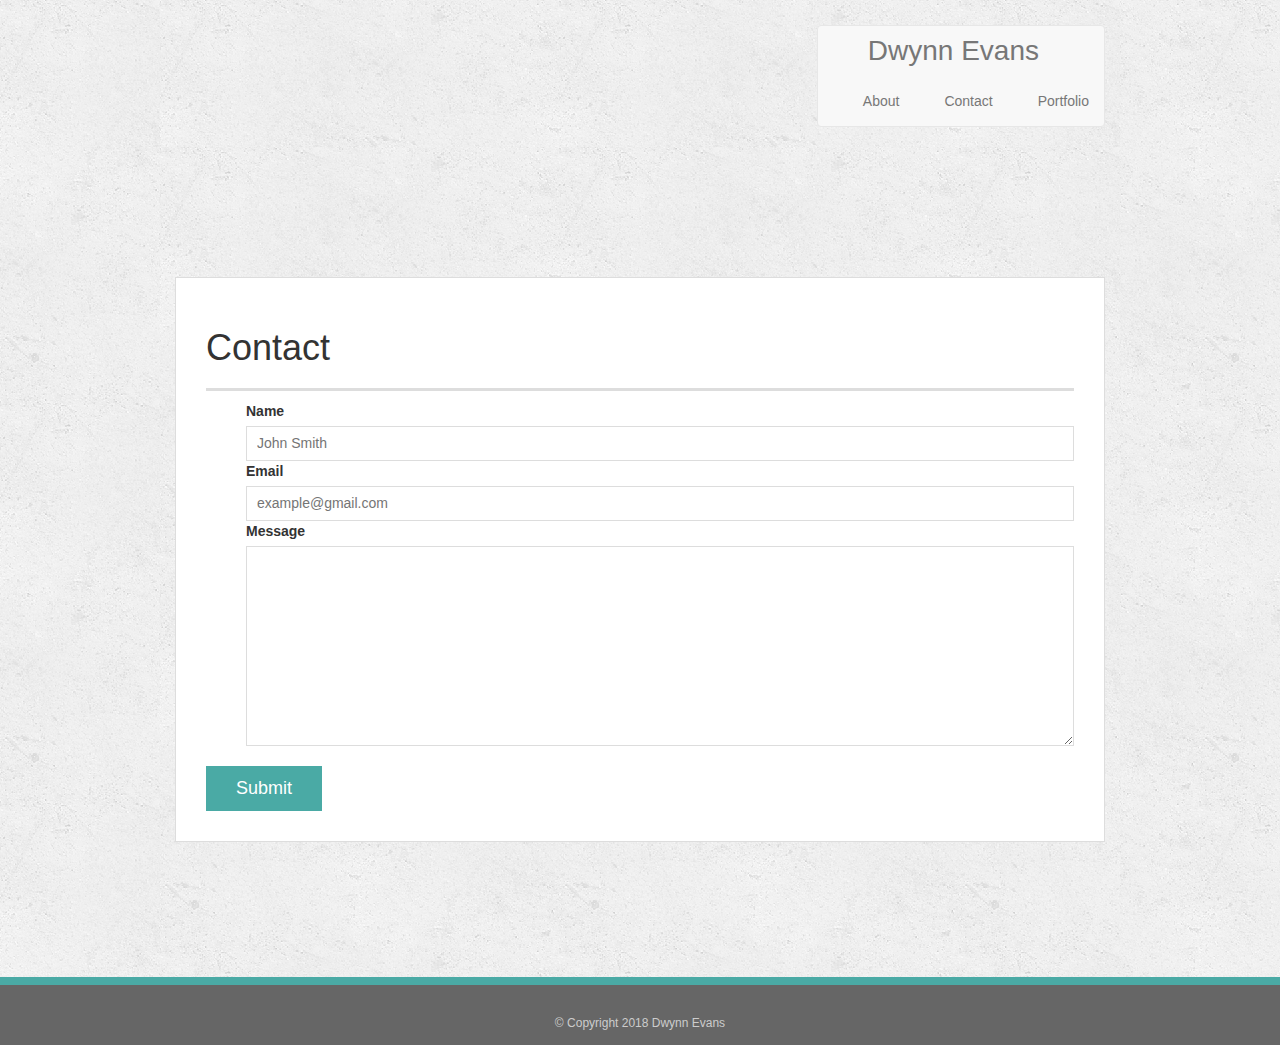
<file: contact.html>
<!DOCTYPE html>
<html>
<head>

    <meta charset="UTF-8">
	<meta name="viewport" content="width=device-width, initial-scale=1">
	
    <title> About | Dwynn Evans</title>
    
    <!--Bootstrap links, CSS, JQUERY, JavaScript-->
		
        <link rel="stylesheet" type="text/css" href="assets/CSS/style.css">
        <link rel="stylesheet" href="https://maxcdn.bootstrapcdn.com/bootstrap/3.3.7/css/bootstrap.min.css">
        <script src="https://ajax.googleapis.com/ajax/libs/jquery/3.3.1/jquery.min.js"></script>
        <script src="https://maxcdn.bootstrapcdn.com/bootstrap/3.3.7/js/bootstrap.min.js"></script>

</head>

<body>

    <div class="container">
                <nav class="navbar navbar-default">
                        <!-- Brand and toggle get grouped for better mobile display -->
                        <div class="navbar-header">
                          <button type="button" class="navbar-toggle collapsed" data-toggle="collapse" data-target="#bs-example-navbar-collapse-1" aria-expanded="false">
                            <span class="sr-only">Toggle navigation</span>
                            <span class="icon-bar"></span>
                            <span class="icon-bar"></span>
                            <span class="icon-bar"></span>
                          </button>
                          <div class="navbar-brand">Dwynn Evans</div>
                        </div>
                
                        
                        <div class="collapse navbar-collapse" id="bs-example-navbar-collapse-1">
                          <ul class="nav navbar-nav navbar-right">
                            <li><a href="index.html">About</a></li>
                            <li><a href="contact.html">Contact</a></li>
                            <li><a href="portfolio.html">Portfolio</a></li>                            
                          </ul>
                        </div>
                      </div>
                    </nav>
            
    </div>


		<div id="main-container" class="container">
	<section class="main-section">
		<h1>Contact</h1>
		
		<form id="contact-form">
			<ul>
				<div>
					<label for="name">Name</label>
					<input type="text" id="name" name="name" placeholder="John Smith" required="required">
				</div>
				<div>
						<label for="email">Email</label>
						<input type="email" id="email" name="email" placeholder="example@gmail.com" required="required">
				</div>
				<div>
						<label for="message">Message</label>
						<textarea id="message" name="message" required="required"></textarea>
				</div>
				
			</ul>
		<input type="submit">
		</form>
    </section>
    
</div>

	<div>
	<footer>
		<section class="footer"></section>
			&copy; Copyright 2018 Dwynn Evans
	</footer>
	
	
</body>
</html>
</file>
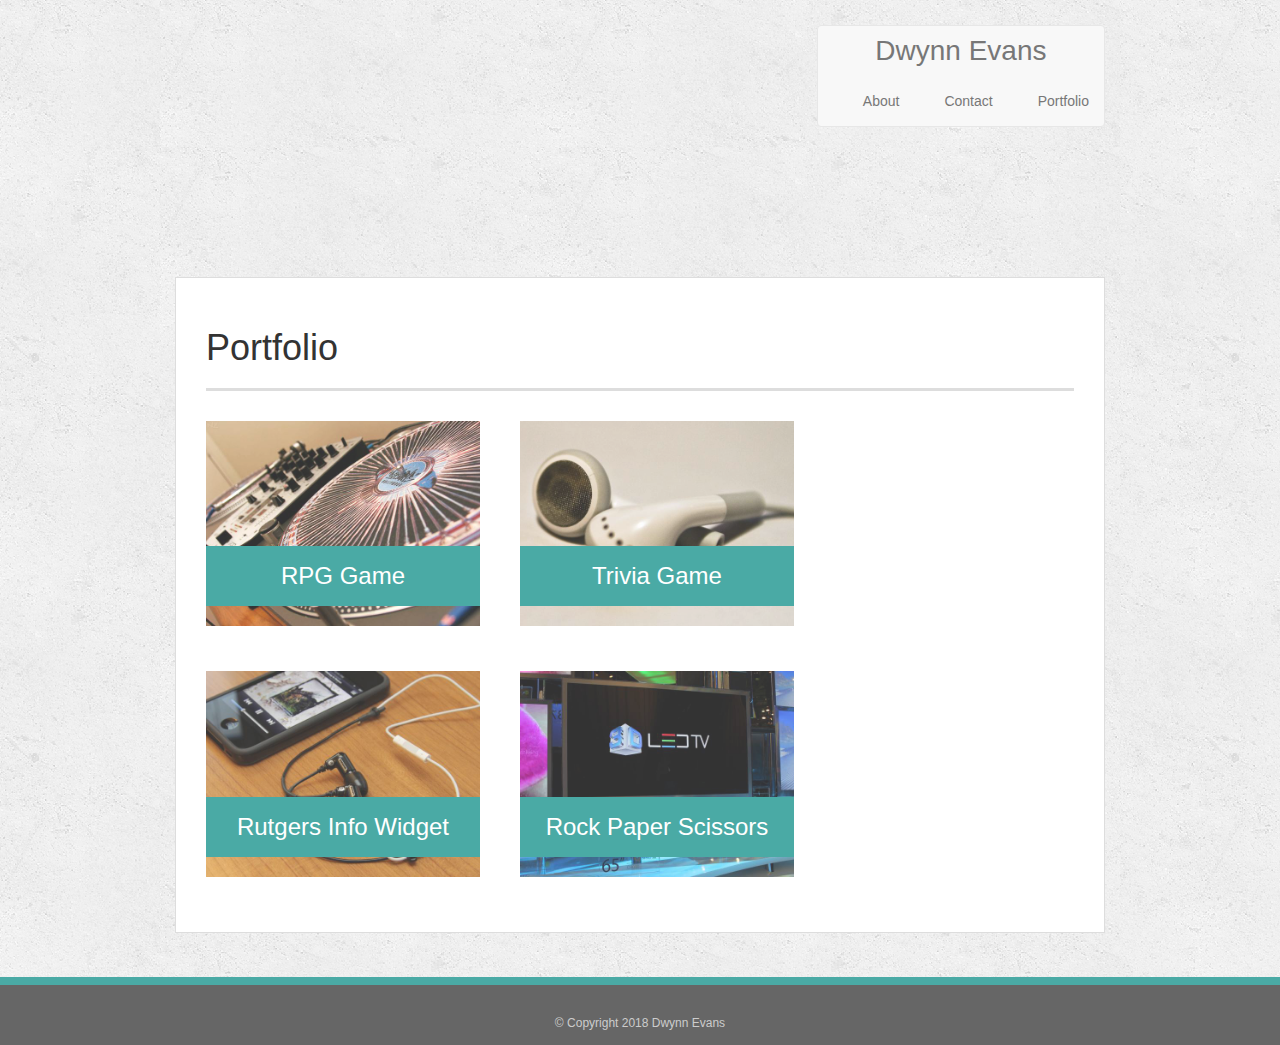
<file: portfolio.html>
<!DOCTYPE html>
<html>
<head>

    <meta charset="UTF-8">
	<meta name="viewport" content="width=device-width, initial-scale=1">
	
    <title> About | Dwynn Evans</title>
    
    <!--Bootstrap links, CSS, JQUERY, JavaScript-->
		
        <link rel="stylesheet" type="text/css" href="assets/CSS/style.css">
        <link rel="stylesheet" href="https://maxcdn.bootstrapcdn.com/bootstrap/3.3.7/css/bootstrap.min.css">
        <script src="https://ajax.googleapis.com/ajax/libs/jquery/3.3.1/jquery.min.js"></script>
        <script src="https://maxcdn.bootstrapcdn.com/bootstrap/3.3.7/js/bootstrap.min.js"></script>

</head>

<body>

        <div class="container">
                <nav class="navbar navbar-default">
                        <!-- Brand and toggle get grouped for better mobile display -->
                        <div class="nav nav-pills">
                          <button type="button" class="navbar-toggle collapsed" data-toggle="collapse" data-target="#bs-example-navbar-collapse-1" aria-expanded="false">
                            <span class="sr-only">Toggle navigation</span>
                            <span class="icon-bar"></span>
                            <span class="icon-bar"></span>
                            <span class="icon-bar"></span>
                          </button>
                          <div class="navbar-brand">Dwynn Evans</div>
                        </div>
                
                        
                        <div class="collapse navbar-collapse" id="bs-example-navbar-collapse-1">
                          <ul class="nav navbar-nav navbar-right">
                            <li><a href="index.html">About</a></li>
                            <li><a href="contact.html">Contact</a></li>
                            <li><a href="portfolio.html">Portfolio</a></li>                            
                          </ul>
                        </div>
                      </div>
                    </nav>
            
        </div>


  <div id="main-container" class="container">
    <section class="main-section">
      <h1>Portfolio</h1>

      

      <div class="work">
        <img src="assets/Images/technics-q-c-640-480-2.jpg" alt="RPG Game">

        <h3>RPG Game</h3>
      </div>

      <div class="work">
        <img src="assets/Images/technics-q-c-640-480-5.jpg" alt="Trivia Game">

        <h3>Trivia Game</h3>
      </div>

      <div class="work">
        <img src="assets/Images/technics-q-c-640-480-7.jpg" alt="Rutgers Info Widget">

        <h3>Rutgers Info Widget</h3>
      </div>

      <div class="work">
        <img src="assets/Images/technics-q-c-640-480-9.jpg" alt="Rock Paper Scissors">

        <h3>Rock Paper Scissors</h3>

      </div>

    </section>


</div>

    <div>
    <footer>
        <section class="footer"></section>
        &copy; Copyright 2018 Dwynn Evans
    </footer>


</body>
</html>
</file>
<file: assets/CSS/style.css>
body {
  font-family: Arial, "Helvetica Neue", Helvetica, sans-serif;
  font-size: 18px;
  line-height: 34px;
  color: #777;
  background: url("../Images/concrete.png");
}

* {
  box-sizing: border-box;
}


/* general */

.container {
  width: 100%;
  max-width: 960px;
  margin: 0 auto;
  clear: both;
  background-image: url("../Images/concrete.png")
}

.photo {
	
  float: left;
  margin-right: 13px;

}

h1,
h2,
h3,
p {
  margin-bottom: 20px;
}

p:last-child {
  margin-bottom: 0;
}

h1,
h2,
h3 {
  font-family: Georgia, Times, "Times New Roman", serif;
  font-weight: 700;
  color: #4aaaa5;
}

h1 {
  padding-bottom: 20px;
  font-size: 30px;
  line-height: 49px;
  border-bottom: 3px solid #ddd;
}

h2,
h3 {
  font-size: 22px;
}


/* bootstrap navbar */
.container {
	height: 100%;
}

a {
	color: #777777;
	text-decoration: none;
}

a:visited {
	color: #777777;
}

a:hover {
	color: #4c4b4b;
	text-decoration: none;
}

.navbar-toggle .icon-bar {
    width: 30px;
    height: 1px;
}

.navbar-header {
	text-align: center;
	font-family: Arial, "Helvetica Neue", Helvetica, sans-serif;
}

.navbar-header span {
    padding: 2px;
    font-size: 1.05em;
}

.navbar-default .navbar-toggle .icon-bar {
    background-color: #fff;
}

.navbar-default {
    background-color: #4aaaa5;
    border-color: #e7e7e7;
}

.navbar-default .navbar-brand {
    color: #fff;
    font-size: 2.0em;
    text-align: center;	
    padding: 15px 50px;
    float: none;
}

.navbar-default .navbar-nav>li>a {
    color: #fff;
}



/* header */

#masthead {
  position: fixed;
  z-index: 99;
  width: 100%;
  margin: 0 0 30px;
  overflow: auto;
  color: #fff;
  background: #fff;
  border-bottom: 2px solid #ccc;
}

#logo {
  float: left;
  width: 250px;
  height: 90px;
  font-family: Georgia, Times, "Times New Roman", serif;
  font-size: 30px;
  font-weight: 700;
  line-height: 90px;
  color: #fff;
  text-align: center;
  text-decoration: none;
  background: #4aaaa5;
}

nav {
    float: right;
    margin-top: 25px;
    display: -ms-flexbox;
    display: flex;
    -ms-flex-wrap: wrap;
    flex-wrap: wrap;
    padding-left: 0;
    margin-bottom: 0;
    list-style: none;
}


nav a {
  display: inline-block;
  padding-left: 15px;
  margin-left: 15px;
  line-height: 18px;
  color: #999;
  text-decoration: none;
  border-left: 1px solid #efefef;
}

nav a:first-child {
  border-left: 0 none;
}

/* footer */

footer {
  padding: 30px 0;
  clear: both;
  font-size: 12px;
  color: #fff;
  color: #ccc;
  text-align: center;
  background: #666;
  border-top: 8px solid #4aaaa5;
  height: 50px;
}

h3, h2 {
  padding-bottom: 20px;
  margin-bottom: 15px;
  line-height: 22px;
  border-bottom: 2px solid #eee;
}

/* main */

#main-container {
  padding-top: 130px;
  min-height: calc(100vh - 70px);
}

.main-section {
  float: left;
  width: 100%;
  max-width: 960px;
  padding: 30px;
  margin: 0 0 40px;
  background: #fff;
  border: 1px solid #ddd;
}

/* portfolio page */

.work {
  position: relative;
  float: left;
  width: 274px;
  margin: 20px 0 25px;
  overflow: auto;
}

.work:nth-child(even) {
  margin-right: 40px;
}

.work img {
  width: 100%;
  border: 0 none;
  opacity: 0.8;
}

.work h3 {
  position: absolute;
  bottom: 20px;
  width: 100%;
  padding: 15px;
  margin-bottom: 0;
  font-weight: 300;
  line-height: 30px;
  color: #fff;
  text-align: center;
  background: #4aaaa5;
  border-bottom: 0;
}

.auth-image {
  float: left;
  width: 200px;
  height: auto;
  margin-top: 10px;
  margin-right: 25px;
}

/* contact page */

#contact-form ul {
  margin-bottom: 20px;
}

#contact-form li {
  margin-bottom: 10px;
}

label,
input[type=text],
input[type=email],
textarea {
  display: block;
  width: 100%;
}

input[type=text],
input[type=email],
textarea {
  height: 35px;
  padding: 0 10px;
  font-size: 14px;
  border: 1px solid #ddd;
}

textarea {
  height: 200px;
}

input[type=submit] {
  padding: 10px 30px;
  font-size: 18px;
  color: #fff;
  cursor: pointer;
  background: #4aaaa5;
  border: 0 none;
}

/*responsive media Q*/

@media (min-width: 560px) {

    /*TABLET*/

#about {
    margin: 15px 0% 15px 10%;
    width: 80%;
}

#about img {
    width: 45%;;
    margin: 5px 18px 20px 18px;
    float: left;
}

#about p {
    padding: 0px;
}

#connect {
    width: 80%;
    margin: 15px 0% 15px 10%;
    height: 160px;
}

#connect h3 {
    padding: 0px 0px 0px 15px;
}

#contact {
    margin: 15px 0% 15px 10%;
    width: 80%;
}

#portfolio {
    margin: 15px 0% 15px 10%;
    width: 80%;
}

#portfolio li {
    width: 45%;
    margin: 10px 0px 10px 20px;
    float: left;
}

#footer {
    width: 90%;
    margin-left: 5%;
    border-radius: 5px;
}


}

    /*DESKTOP*/

@media (min-width: 992px) {

#about {
    margin: 15px -6% 60px 10%;
    width: 50%;
}

#connect {
    width: 25%;
}

#contact {
    width: 50%;
    margin: 15px -6% 50px 10%;

}

#portfolio {
    width: 50%;
    margin: 15px -6% 60px 10%;

}

#portfolio li {
    width: 45%;
}

#footer {
    width: 90%;
    margin-left: 5%;
    border-radius: 3px;
}


}
</file>
